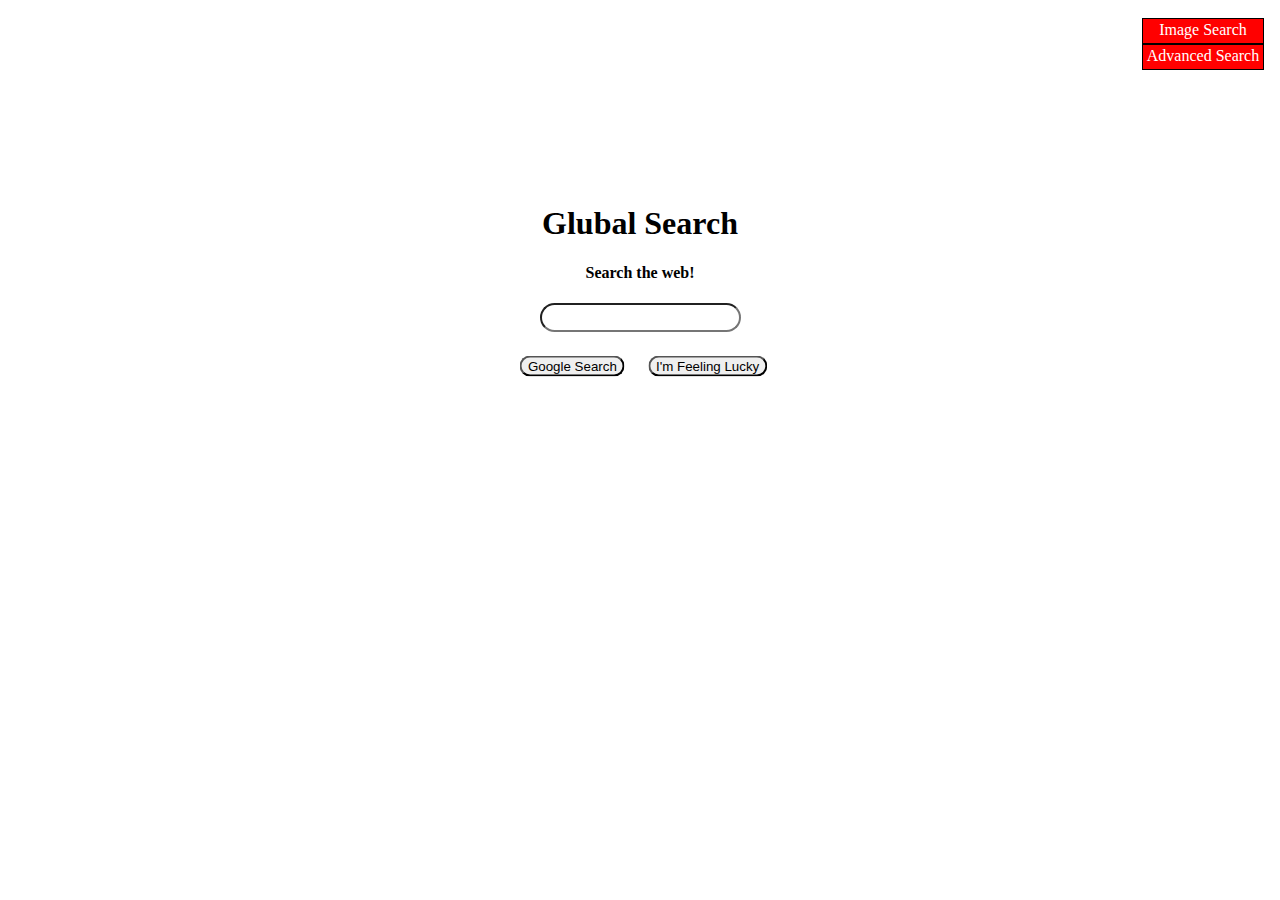
<file: webdev/wk0/index.html>
<!DOCTYPE html>
<html lang="en">
    <head>
        <title>Search</title>
        <link rel="stylesheet" href="styles.css">
    </head>
    
    <body>

        <div id="search">
            <h1>Glubal Search</h1>
            <h4>Search the web!</h4>
            
            <form action="https://www.google.com/search">
                <input id="user-input" type="text" name="q">
                <button id="submit-btn" type="submit" class="button">Google Search</button>
                <button id="feeling-lucky-btn" type="submit" name="btnl" value="1" class="button">I'm Feeling Lucky</button>
            </form>
        </div>
        
        <div id="links">
            <div class="link-btn"><a href="image_search.html">Image Search</a></div>
            <div class="link-btn"><a href="advanced_search.html">Advanced Search</a></div>
        </div>

    </body>

</html>
</file>
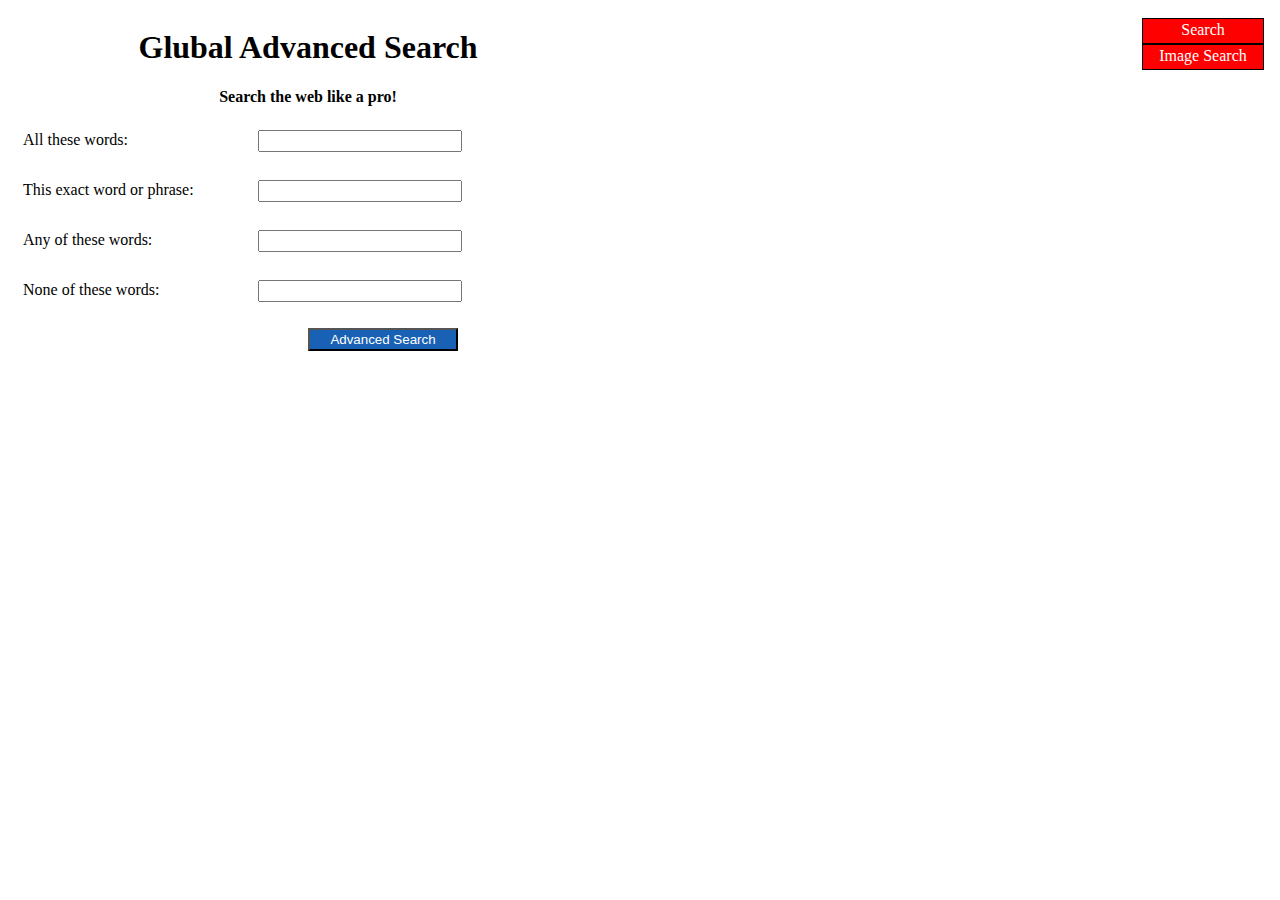
<file: webdev/wk0/advanced_search.html>
<!DOCTYPE html>
<html lang="en">
    <head>
        <title>Search</title>
        <link rel="stylesheet" href="styles.css">
    </head>
    
    <body>

        <div id="adv-sch">
            <h1>Glubal Advanced Search</h1>
            <h4>Search the web like a pro!</h4>
            
            <form action="https://www.google.com/search">
                <div class="all-these-words"><p>All these words:</p><input type="text" name="as_q"></div>
                <div class="this-exact-word"><p>This exact word or phrase: </p><input type="text" name="as_epq"></div>
                <div class="any-of-these-words"><p>Any of these words: </p><input type="text" name="as_oq"></div>
                <div class="none-of-these-words"><p>None of these words: </p><input type="text" name="as_eq"></div>
                <input id="adv-sch-btn" style="background-color:rgb(25, 97, 180); color: white;" type="submit" value="Advanced Search">
            </form>
        </div>
        
        <div id="links">
            <div class="link-btn"><a href="index.html">Search</a></div>
            <div class="link-btn"><a href="image_search.html">Image Search</a></div>
        </div>

    </body>

</html>
</file>
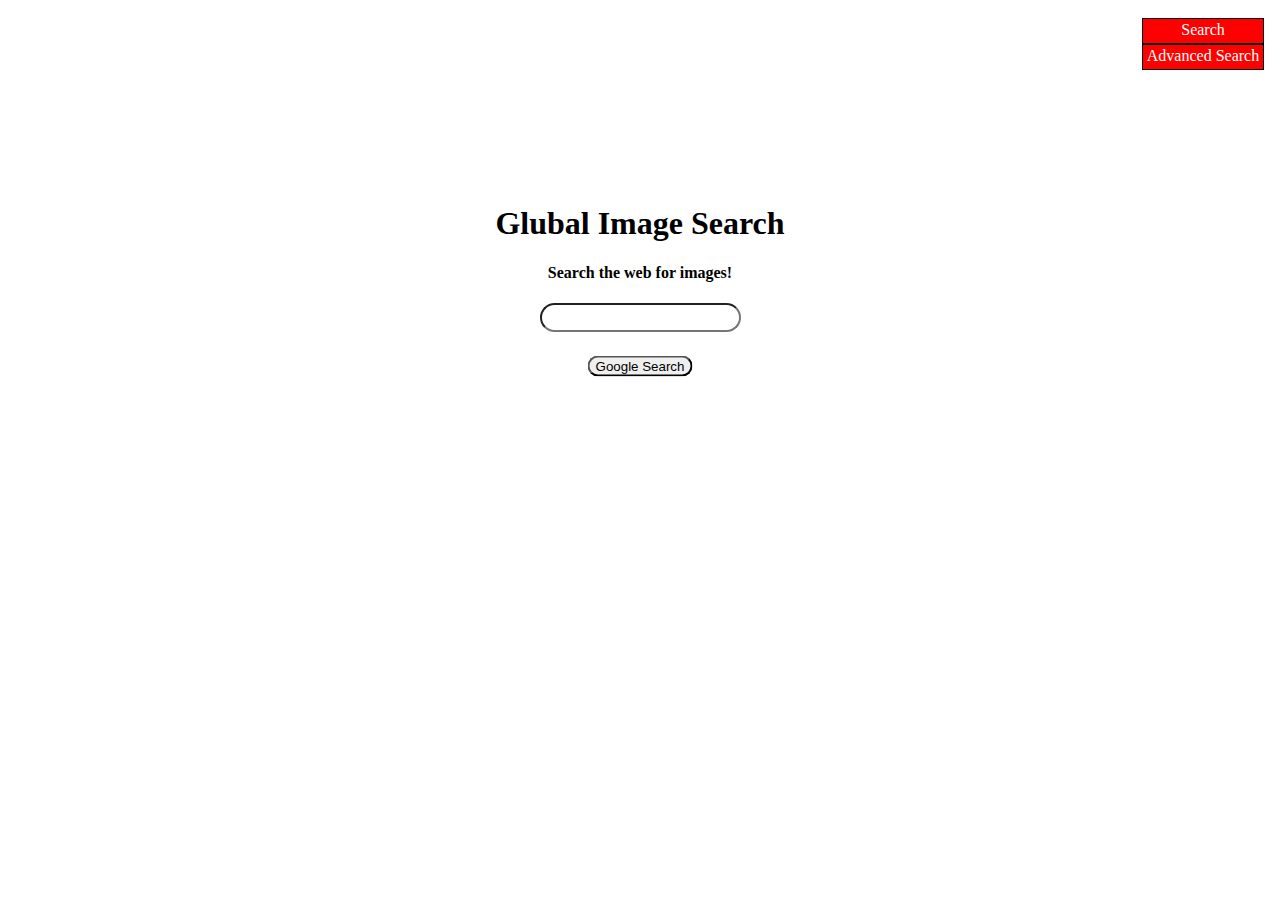
<file: webdev/wk0/image_search.html>
<!DOCTYPE html>
<html lang="en">
    <head>
        <title>Search</title>
        <link rel="stylesheet" href="styles.css">
    </head>
    
    <body>

        <div id="search">
            <h1>Glubal Image Search</h1>
            <h4>Search the web for images!</h4>
            
            <form action="https://www.google.com/search">
                <input type="hidden" name="tbm" value="isch">
                <input id="user-input" type="text" name="q">
                <input id="img-submit-btn" type="submit" value="Google Search">
            </form>
        </div>
        
        <div id="links">
            <div class="link-btn"><a href="index.html">Search</a></div>
            <div class="link-btn"><a href="advanced_search.html">Advanced Search</a></div>
        </div>

    </body>

</html>
</file>
<file: webdev/wk0/styles.css>
#search {
    text-align: center;
    position: absolute;
    height: 300px;
    width: 500px;
    padding: 10px 10px;
    top: 30%;
    left: 50%;
    transform: translate(-50%, -30%);
}


#user-input {
        border-radius: 20px;
        padding: 5px 10px;                    
}

#submit-btn {
    border-radius: 20px;
    position: absolute;
    top: 60%;
    left: 37%;
    transform: translate(-50%, -50%);
}

#img-submit-btn {
    border-radius: 20px;
    position: absolute;
    top: 60%;
    left: 50%;
    transform: translate(-50%, -50%);
}

#feeling-lucky-btn {
    border-radius: 20px;
    position: absolute;
    top: 60%;
    left: 63%;
    transform: translate(-50%, -50%);
}

#all-these-words {
    text-align: left;
    padding-top: 5px;
    padding-bottom: 5px;

}

#links {
    padding: 10px;
    width: 120px;
    position: relative;
    float: right;
    text-align: center;
    padding: 10px 10px;
}

.link-btn {
    width: 120px;
    height: 20px;
    text-align: center;
    background: red;
    padding: 2px 0px;
    border: 1px solid black;
    border-collapse: collapse;
}

.link-btn > a {
    color: white;
    text-decoration: none;
    font: arial;   
}



#adv-sch {
    position: relative;
    float: left;
    width: 600px;
    height: 500px;
    text-align: center;
}

.all-these-words {
    text-align: left;
    padding-top: 5px;
    padding-bottom: 5px;
}

.all-these-words > p {
    height: 18px;
    width: 200px;
    padding: 7px 5px;
    position: absolute;
    top: 100px;
    left: 10px;
}

.all-these-words > input {
    height: 18px;
    width: 200px;
    padding: 0px 0px;
    position: absolute;
    top: 100px;
    left: 250px;
    transform: translate(0, 100%);
}


.this-exact-word {
    text-align: left;
    padding-top: 5px;
    padding-bottom: 5px;
}

.this-exact-word > p {
    height: 18px;
    width: 200px;
    padding: 7px 5px;
    position: absolute;
    top: 150px;
    left: 10px;
}

.this-exact-word > input {
    height: 18px;
    width: 200px;
    padding: 0px 0px;
    position: absolute;
    top: 150px;
    left: 250px;
    transform: translate(0, 100%);
}




.any-of-these-words {
    text-align: left;
    padding-top: 5px;
    padding-bottom: 5px;
}

.any-of-these-words > p {
    height: 18px;
    width: 200px;
    padding: 7px 5px;
    position: absolute;
    top: 200px;
    left: 10px;
}

.any-of-these-words > input {
    height: 18px;
    width: 200px;
    padding: 0px 0px;
    position: absolute;
    top: 200px;
    left: 250px;
    transform: translate(0, 100%);
}




.none-of-these-words {
    text-align: left;
    padding-top: 5px;
    padding-bottom: 5px;
}

.none-of-these-words > p {
    height: 18px;
    width: 200px;
    padding: 7px 5px;
    position: absolute;
    top: 250px;
    left: 10px;
}

.none-of-these-words > input {
    height: 18px;
    width: 200px;
    padding: 0px 0px;
    position: absolute;
    top: 250px;
    left: 250px;
    transform: translate(0, 100%);
}

#adv-sch-btn {
    top: 320px;
    padding: 2px 2px;
    width: 150px;
    position: absolute;
}
</file>
